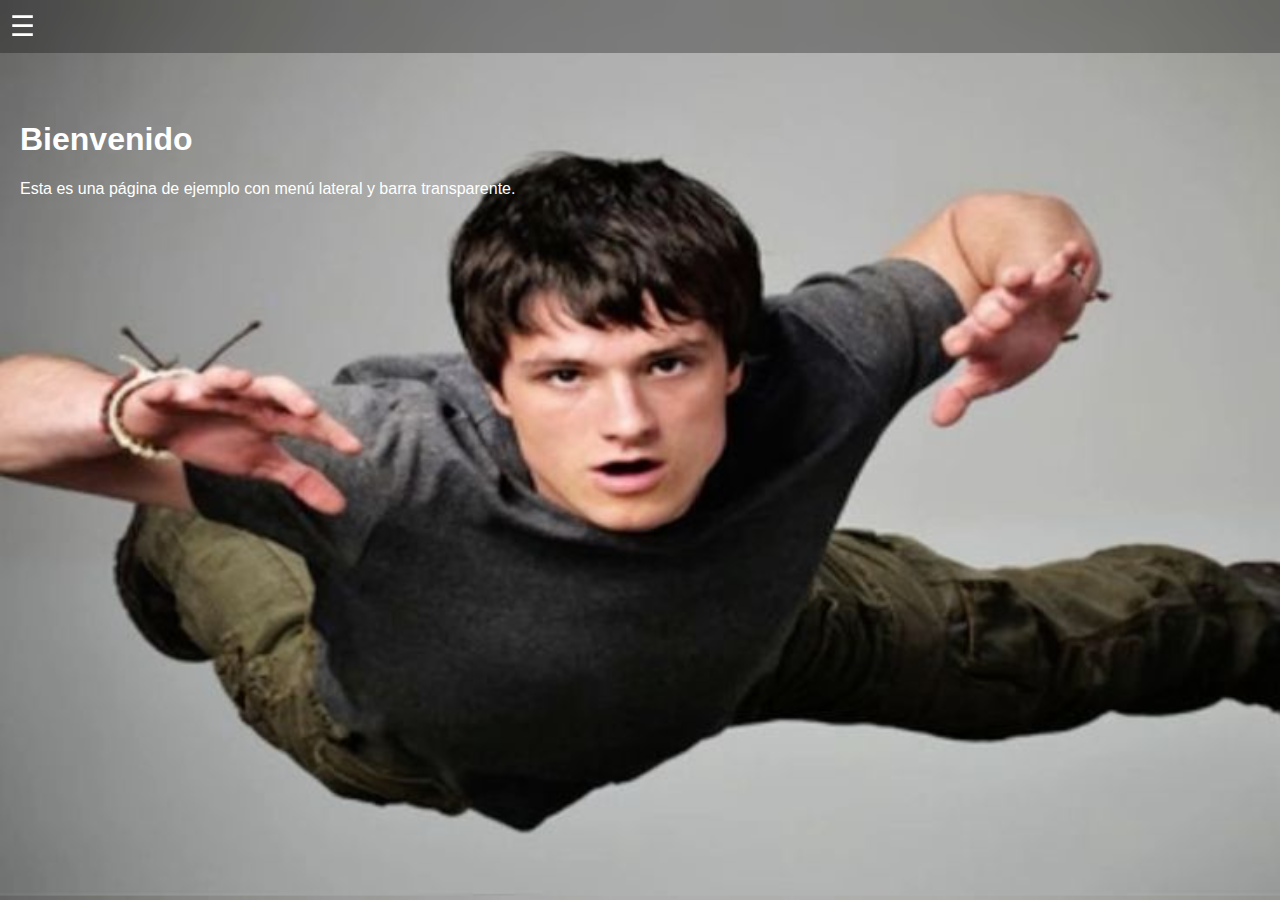
<file: about.html>
<!DOCTYPE html>
<html lang="es">
<head>
    <meta charset="UTF-8">
    <meta name="viewport" content="width=device-width, initial-scale=1.0">
    <title>Home</title>
    <link rel="stylesheet" href="static/css/style.css">
</head>
<body>
    <!-- Hotbar -->
    <header class="navbar">
        <div class="menu-toggle" id="menu-toggle">&#9776;</div>
        <nav class="nav-links" id="nav-links">
            <a href="index.html">Inicio</a>
            <a href="about.html">Sobre</a>
            <a href="contact.html">Contacto</a>
        </nav>
    </header>

    <!-- Contenido -->
    <main class="contenido">
        <h1>Bienvenido</h1>
        <p>Esta es una página de ejemplo con menú lateral y barra transparente.</p>
    </main>

    <script>
        // JS para el menú lateral
        const menuToggle = document.getElementById('menu-toggle');
        const navLinks = document.getElementById('nav-links');

        menuToggle.addEventListener('click', () => {
            navLinks.classList.toggle('show');
        });
    </script>
</body>
</html>
</file>
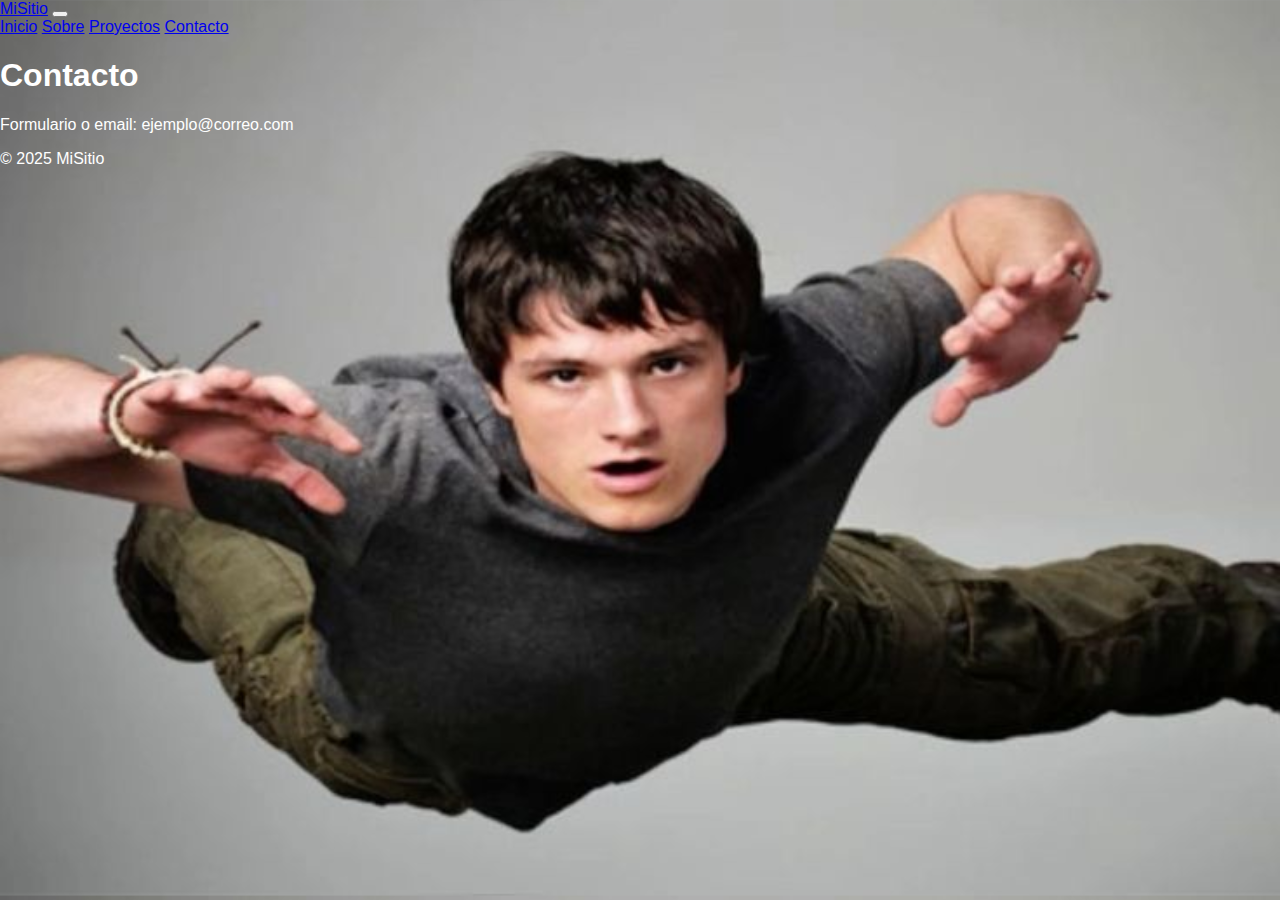
<file: contact.html>
<!DOCTYPE html>
<html lang="es">
<head>
  <meta charset="utf-8" />
  <meta name="viewport" content="width=device-width,initial-scale=1" />
  <title>Contacto - Mi sitio</title>
  <link rel="stylesheet" href="static/css/style.css" />
</head>
<body>
  <header class="site-header">
    <div class="container header-inner">
      <a class="brand" href="index.html">MiSitio</a>
      <button class="burger" id="burger-contact" aria-label="Abrir menú" aria-expanded="false">
        <span class="burger-bar"></span><span class="burger-bar"></span><span class="burger-bar"></span>
      </button>

      <nav class="nav" id="nav-contact">
        <a class="nav-link" href="index.html">Inicio</a>
        <a class="nav-link" href="about.html">Sobre</a>
        <a class="nav-link" href="projects.html">Proyectos</a>
        <a class="nav-link" href="contact.html">Contacto</a>
      </nav>
    </div>
  </header>

  <main class="container main-content">
    <h1>Contacto</h1>
    <p>Formulario o email: ejemplo@correo.com</p>
  </main>

  <footer class="site-footer">
    <div class="container">
      <p>© 2025 MiSitio</p>
    </div>
  </footer>

  <script>
    (function() {
      const burger = document.getElementById('burger-contact');
      const nav = document.getElementById('nav-contact');
      if (!burger || !nav) return;
      burger.addEventListener('click', () => {
        const isOpen = nav.classList.toggle('open');
        burger.setAttribute('aria-expanded', String(isOpen));
      });
      nav.querySelectorAll('.nav-link').forEach(l => l.addEventListener('click', () => nav.classList.remove('open')));
    })();
  </script>
</body>
</html>
</file>
<file: static/css/style.css>
/* Fondo adaptativo */
body {
    margin: 0;
    font-family: Arial, sans-serif;
    background: url('img/fondo.jpg');
    background-size: cover;
    color: white;
}

/* Barra de navegación */
.navbar {
    position: fixed;
    top: 0;
    width: 100%;
    backdrop-filter: blur(8px);
    background-color: rgba(0, 0, 0, 0.3);
    display: flex;
    align-items: center;
    padding: 10px;
    z-index: 10;
}

/* Botón hamburguesa */
.menu-toggle {
    font-size: 28px;
    cursor: pointer;
    margin-right: 20px;
}

/* Menú */
.nav-links {
    display: none;
    flex-direction: column;
    background-color: rgba(0, 0, 0, 0.8);
    position: fixed;
    left: 0;
    top: 0;
    height: 100%;
    width: 200px;
    padding-top: 60px;
}

.nav-links a {
    color: white;
    padding: 15px;
    text-decoration: none;
}

.nav-links a:hover {
    background-color: rgba(255, 255, 255, 0.2);
}

/* Mostrar menú */
.nav-links.show {
    display: flex;
}

/* Contenido */
.contenido {
    padding: 100px 20px;
}
</file>
